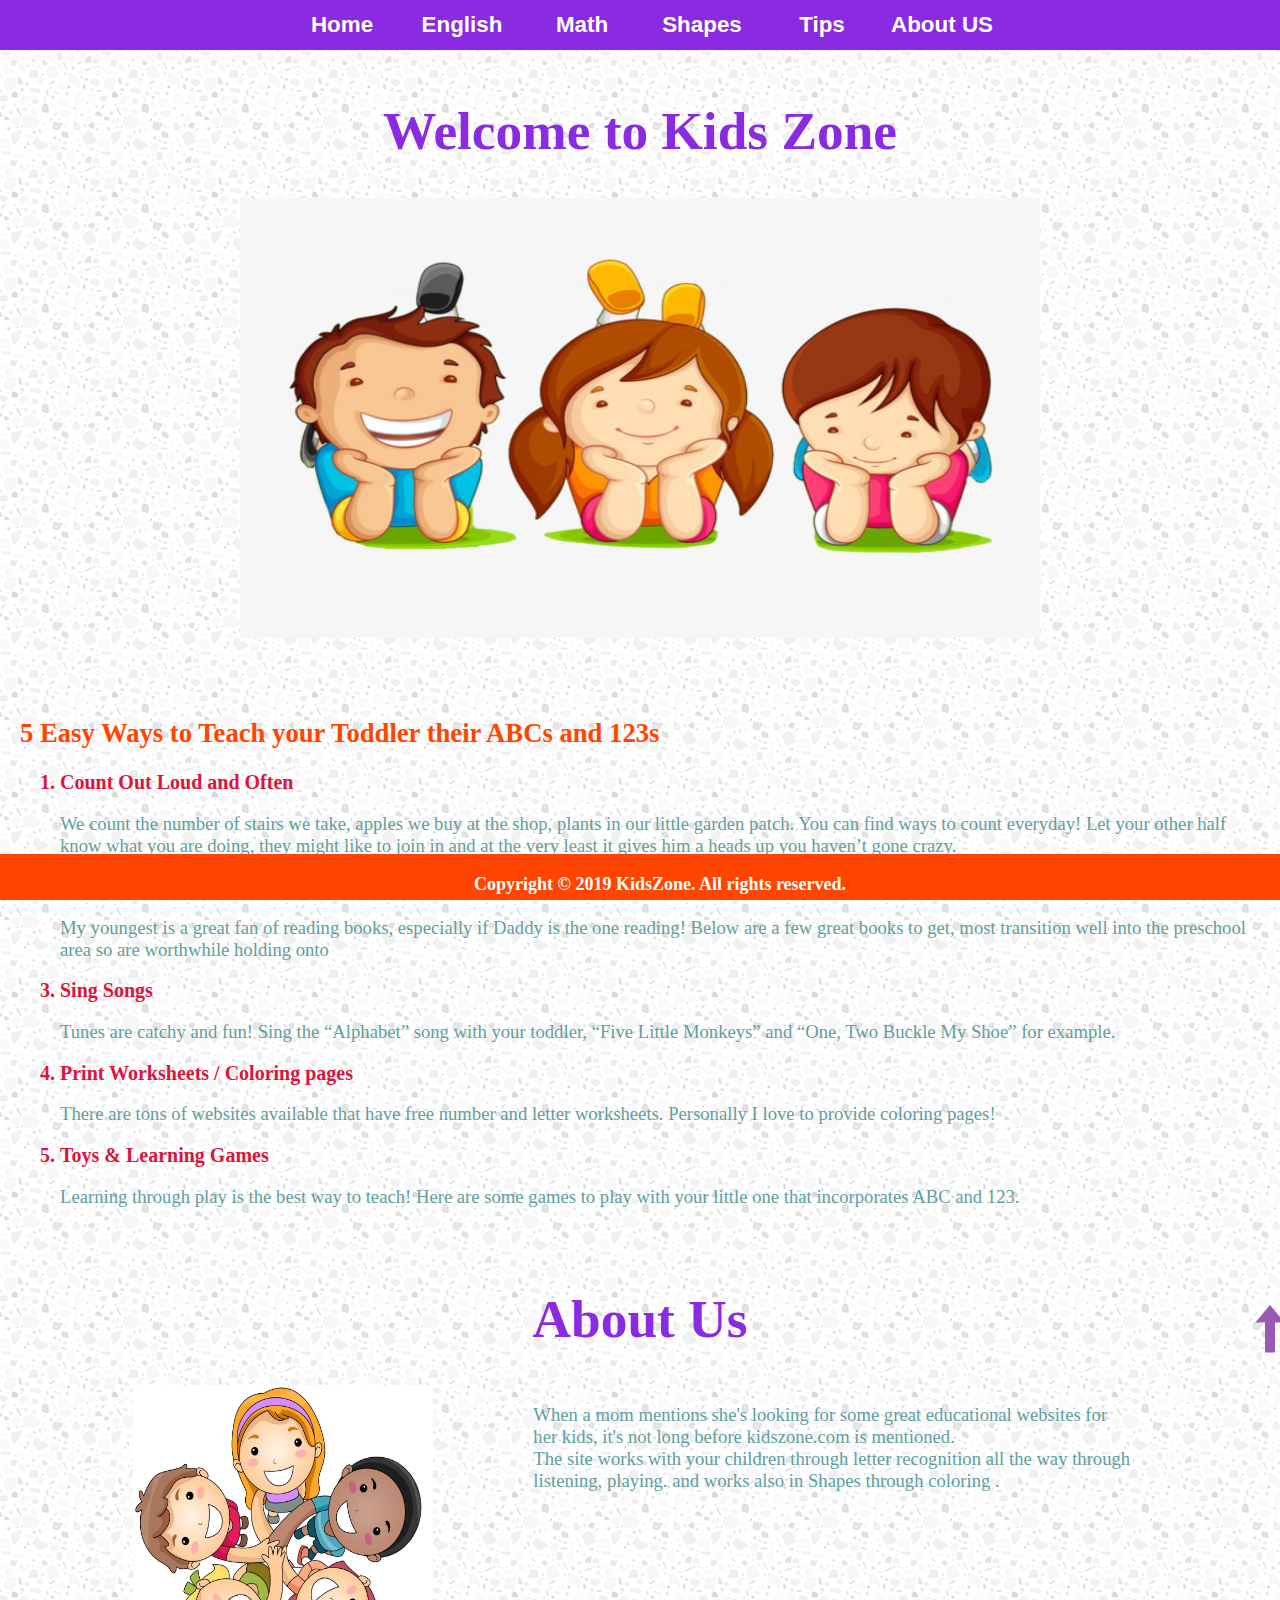
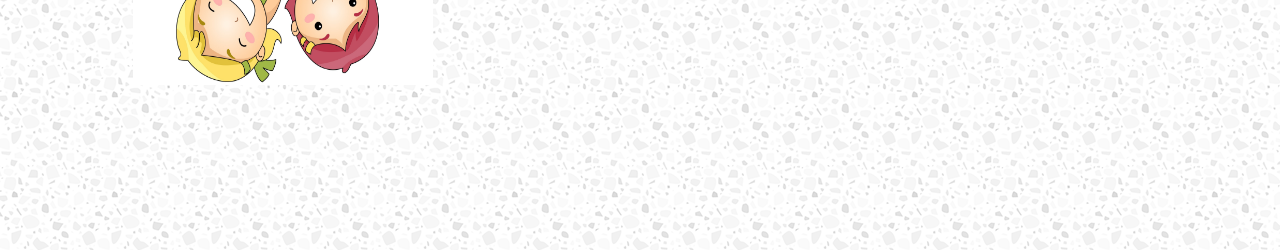
<file: index.html>
<!DOVTYPE html>
<html>
<head>
    
        <link rel="stylesheet" href="index.css">
   
</head>    
    
<body>
  
    <div class="nav" id="top">
      <ul>
        <li > <a  href="#">Home</a></li>
        <li><a  href="English.html">English</a></li>
        <li ><a href="Math.html">Math</a></li>
        <li ><a href="Shapes.html">Shapes</a></li>
        <li ><a href="#tips">Tips</a></li>
        <li ><a href="#about">About US</a></li>
       
      </ul>
    </div>
  
      <div style="text-align: center; margin-top:50px">
          
          <h1>Welcome to Kids Zone </h1>
      <img src="Images/kids.jpg" style="width:800px;height:440px" >
      
      </div>
    
    <div id="goup">
    <a href="#top"><img src="Images/icons8-up-480.png"></a>
    
    </div>
      <div id="tips" style="margin-top:80px">
      <h2>5 Easy Ways to Teach your Toddler their ABCs and 123s</h2>
      <ol>
    <li>Count Out Loud and Often</li>      
         <p>We count the number of stairs we take, apples we buy at the shop, plants in our little garden patch. You can find ways to count everyday! Let your other half know what you are doing, they might like to join in and at the very least it gives him a heads up you haven’t gone crazy. </p> 
          
          <li>Read Books</li>
          <p>My youngest is a great fan of reading books, especially if Daddy is the one reading! Below are a few great books to get, most transition well into the preschool area so are worthwhile holding onto</p>
          
          <li> Sing Songs</li>
          <p>Tunes are catchy and fun!

Sing the “Alphabet” song with your toddler,  “Five Little Monkeys” and “One, Two Buckle My Shoe” for example.</p>
          
          <li> Print Worksheets / Coloring pages</li>
          <p>There are tons of websites available that have free number and letter worksheets. Personally I love to provide coloring pages!</p>
          
          <li>Toys & Learning Games</li>
          <p>Learning through play is the best way to teach!

Here are some games to play with your little one that incorporates ABC and 123.</p>
          
          
    </ol>
      
      
      </div>
    
      <div id="about">
          <h1>About Us</h1>
      <img src="Images/New-Visitor-icon.jpg" >
      <p >
When a mom mentions she's looking for some great educational websites for her kids, it's not long before kidszone.com is mentioned.
          <br>
          The site works with your children through letter recognition all the way through listening, playing.
          and works also in Shapes through coloring .
      </p>
      
      </div>
      
  <div id="sticky">Copyright © 2019 KidsZone. All rights reserved.
    
    
    
    </div>
</body>
</html>
</file>
<file: index.css>
body {
  margin: 0;
  padding: 0;
  background-image:url("Images/light-grey-terrazzo.png");
   
}
 
.nav ul {
  list-style: none;
  background-color:blueviolet ;
  text-align: center;
  padding: 0;
  margin: 0;
}
.nav li {
  font-family: 'Oswald', sans-serif;
  font-size: 1.2em;
  line-height: 40px;
  height: 40px;
  border-bottom: 1px solid #888;
}
 
.nav a {
  text-decoration: none;
  color: #fff;
  display: block;
  transition: .3s background-color;
}
 
.nav a:hover {
  background-color:darkorange
}
 
.nav a.active {
  background-color:darkorange;
  color: #444;
  cursor: default;
}

  .nav li {
    width: 120px;
    border-bottom: none;
    height: 50px;
    line-height: 50px;
    font-size: 1.4em;
    display: inline-block;
    margin-right: -4px;
  }
 

 
   h1{
    
    text-align: center;
     font-family: cursive;
     color:blueviolet;
       font-size:40pt
}


   h2{
    
     font-family: cursive;
     color:orangered;
       font-size:20pt;

}


p{
    font-family: cursive;
    font-size:14pt;
    color: cadetblue;
    
}

  #about p { float:left;height: auto; width:600px; margin-left:100px }
    #about img { float:left;margin-left: 100pt;height:300px;width:300px }
#about{
    
    margin-top:80px;
    margin-bottom:500px
}
li{
    font-family: cursive ;
    color: crimson;
    font-size: 15pt;
    font-weight: 700;
}
#tips{margin-left: 20px;
margin-right: 20px}




#sticky {
  width:100%;
  padding:20px;
  padding-bottom:16px;
  background:orangered;
  color:white;
  font-weight:bold;
  font-size:18px;
  text-align:center;
  position:fixed;    
  bottom:0;          
  left:0; 
  height:10px
 
}

#goup{
    display: inline;
    position: absolute;
    left:1240px;
    top:1300px;
    text-align: center;
    color: blueviolet;
    font-family: cursive;
    
}

#goup img{
    
    height:60px;width: 60px;
}
</file>
